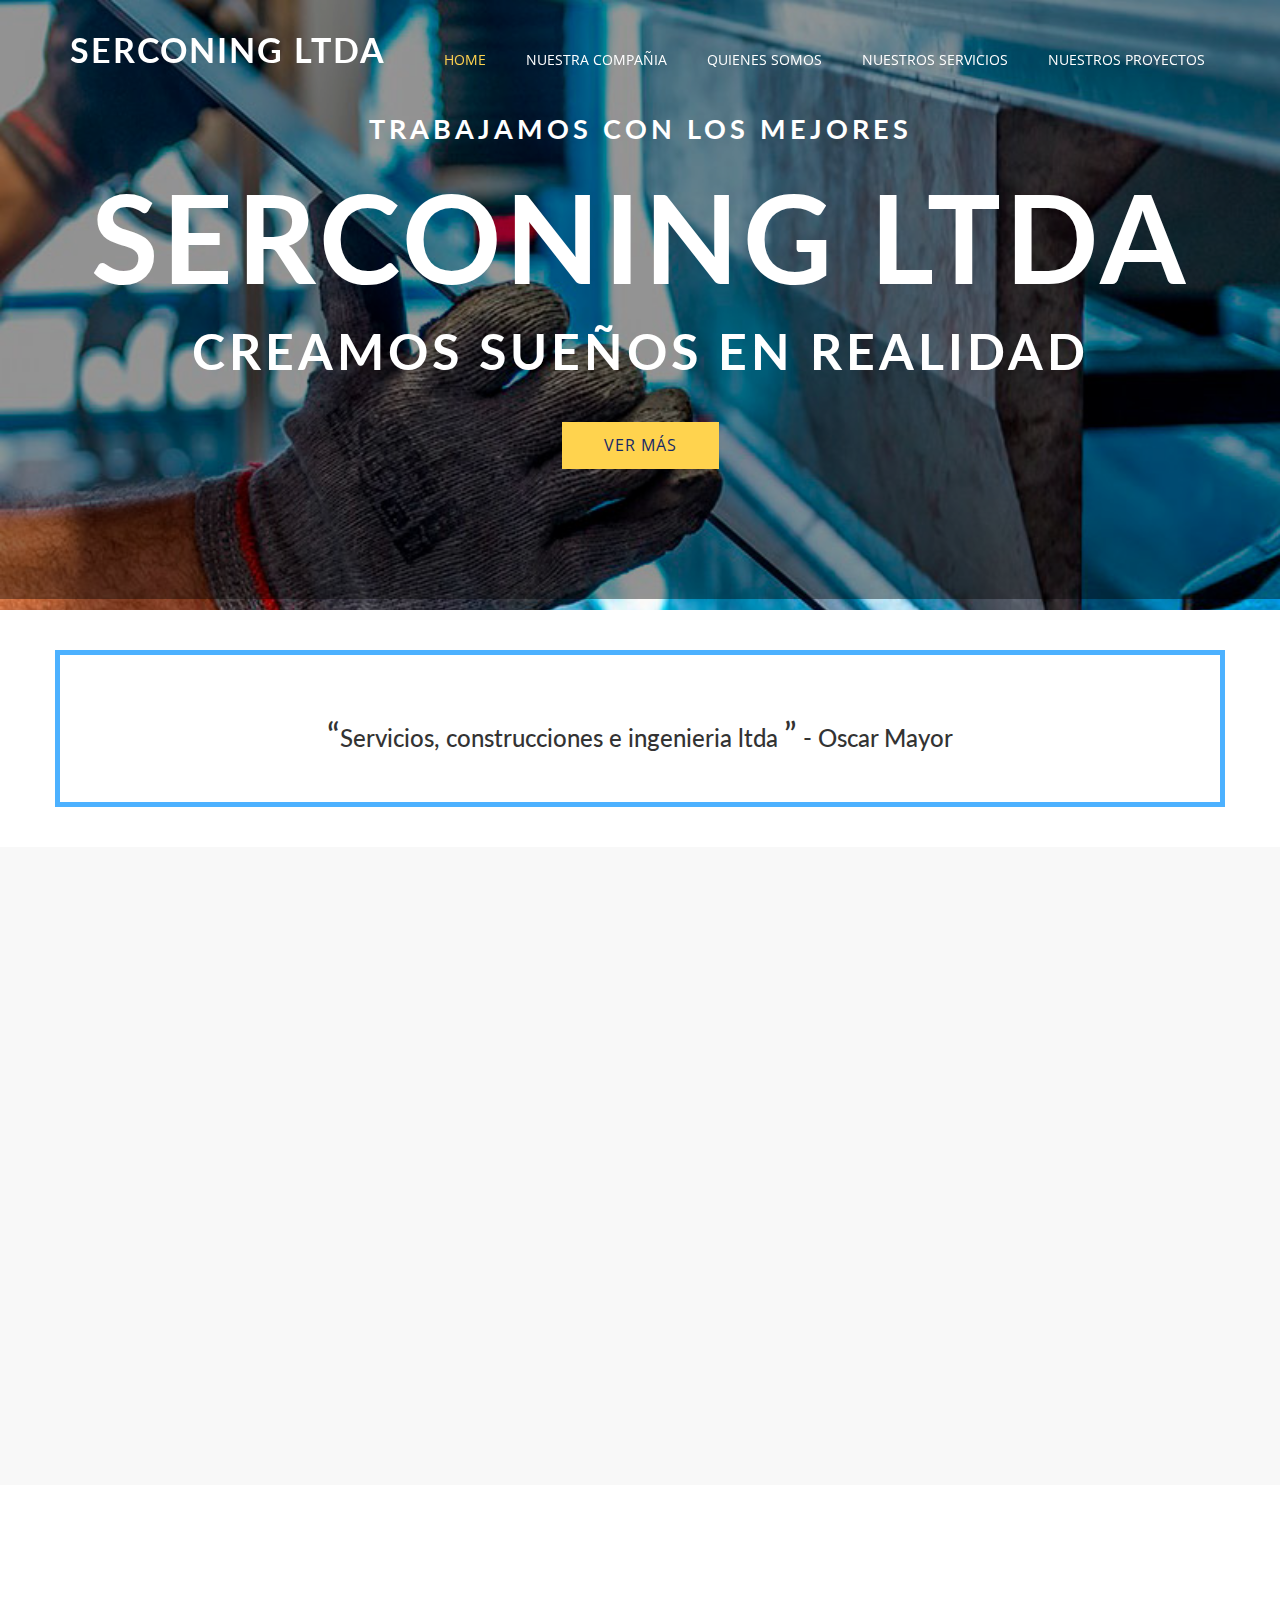
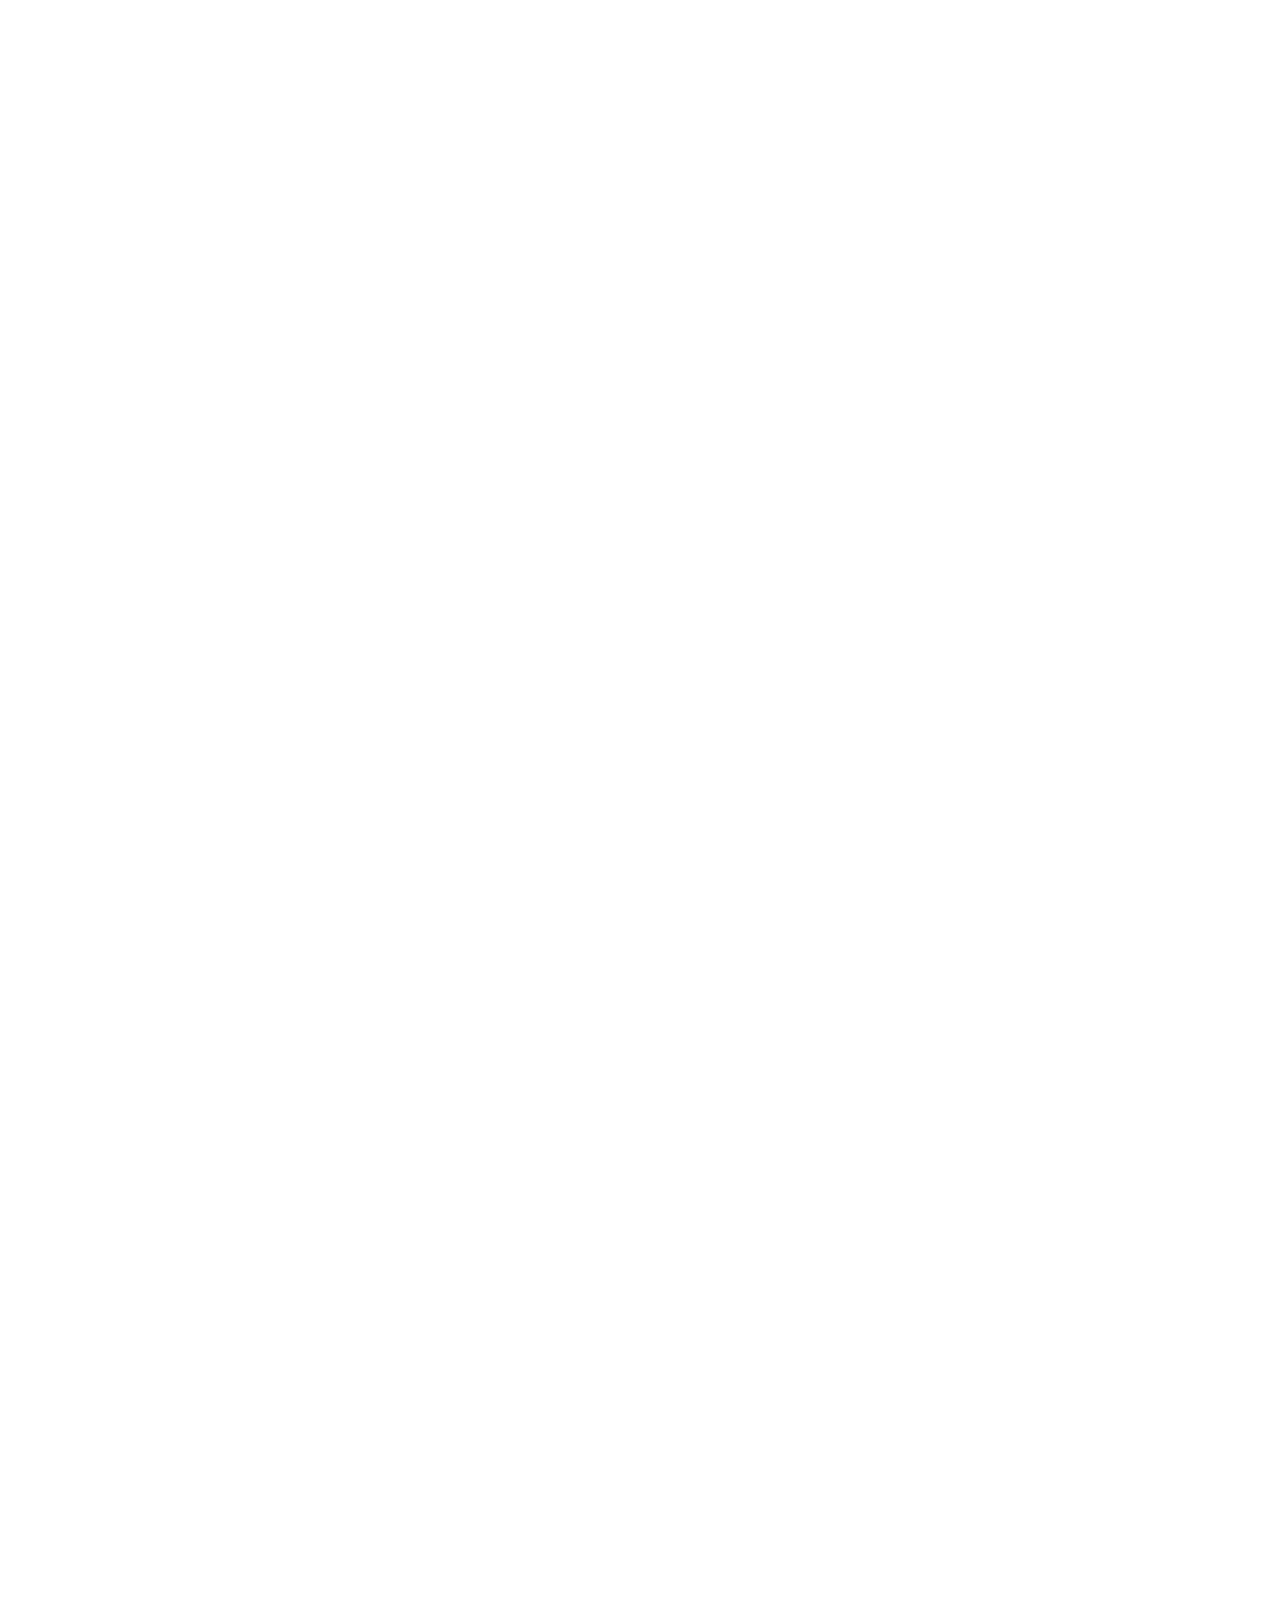
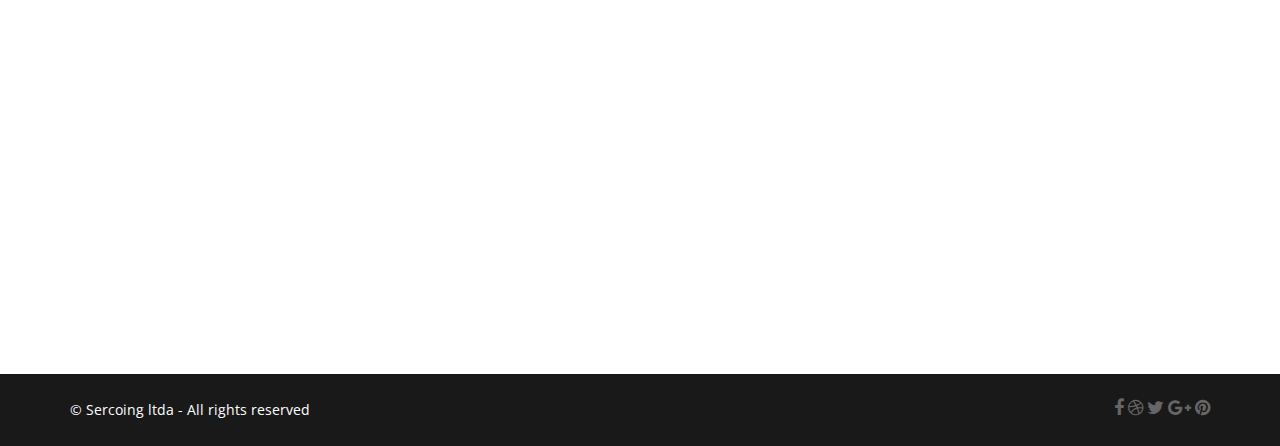
<file: Factory-Industrial-Template/index.html>
<!DOCTYPE html>
<html lang="en">

<head>
  <meta charset="utf-8">
  <meta name="viewport" content="width=device-width, initial-scale=1">
  <title>Serconing ltda</title>
  <meta name="description" content="Proyecto oscar mayor">
  <meta name="keywords" content="Proyecto oscar mayor">

    <!--PARA TRAER LOS FONTS DE GOOGLE-->
  <link rel="shortcut icon" type="image/png" href="descarga.png" />
  <link href='https://fonts.googleapis.com/css?family=Lato:400,700,300|Open+Sans:400,600,700,300' rel='stylesheet' type='text/css'>

    <!--Libreria para aniaciones :v -->
  <link rel="stylesheet" type="text/css" href="css/bootstrap.min.css">
  <link rel="stylesheet" type="text/css" href="css/font-awesome.min.css">
  <link rel="stylesheet" type="text/css" href="css/animate.css">
  <link rel="stylesheet" type="text/css" href="css/style.css">
  <link href="main-style.css" rel="stylesheet">

</head>

<body>

<!-- start preloader -->
<div class="preloader"></div>
<!-- end preloader -->
<!--header-->
  <header class="main-header" id="header">
    <div class="bg-color">
      <!--nav-->
      <nav class="nav navbar-default navbar-fixed-top">
        <div class="container">
          <div class="col-md-14">
            <div class="navbar-header">
              <button type="button" class="navbar-toggle collapsed" data-toggle="collapse" data-target="#mynavbar" aria-expanded="false" aria-controls="navbar">
                            <span class="fa fa-bars"></span>
                        </button>
              <a href="index.html" class="navbar-brand">Serconing ltda</a>
            </div>
            <div class="collapse navbar-collapse navbar-right" id="mynavbar">
              <ul class="nav navbar-nav">
                  <li class="active"><a href="#header">Home</a></li>
                  <li><a href="#feature">nuestra compañia</a></li>
                  <li><a href="#aboutus">quienes somos</a></li>
                  <li><a href="#">nuestros servicios</a></li>
                  <li><a href="#portfolio">nuestros proyectos</a></li>
                  <!--<li><a href="#contact">Contactenos</a></li>-->
              </ul>
            </div>
          </div>
        </div>
      </nav>
      <!--/ nav-->
      <div class="container text-center">
        <div class="wrapper wow fadeInUp delay-05s">
          <h2 class="top-title">Trabajamos con los mejores </h2>
          <h3 class="title">Serconing ltda</h3>
          <h4 class="sub-title">Creamos sueños en realidad</h4>
          <button type="submit" class="btn btn-submit">Ver más</button>
        </div>
      </div>
    </div>
  </header>
  <!--/ header-->
  <!---->
  <section id="cta-1">
    <div class="container">
      <div class="row">
        <div class="cta-info text-center">
          <h3><span class="dec-tec">“</span>Servicios, construcciones e ingenieria ltda
              <span class="dec-tec">”</span> - Oscar Mayor</h3>
        </div>
      </div>
    </div>
  </section>
  <!---->
  <!---->
  <section id="feature" class="section-padding">
    <div class="container">
      <div class="row">
        <div class="col-md-3 wow fadeInLeft delay-05s">
          <div class="section-title">
            <h2 class="head-title">Nuestra Compañia</h2>
            <hr class="botm-line">
            <p class="sec-para">SERCOING LTDA fue fundada el 21 de mayo de 2001 en Yopal (Casanare) debido a la creciente necesidad de lograr competitividad y cumplimiento a nivel regional y nacional.
                Contamos con  experiencia en Obras Metalmecánicas, Civil, Eléctrica y de Instrumentación en los diferentes sectores de la Industria.
            </p>
          </div>
        </div>
        <div class="col-md-9">
          <div class="col-md-6 wow fadeInRight delay-02s">
            <div class="icon">
              <i class="fa fa-paint-brush"></i>
            </div>
            <div class="icon-text">
              <h3 class="txt-tl">Misión</h3>
              <p class="txt-para">Somos una empresa que se caracteriza por ser una organización competitiva, que brinda a nuestros clientes un servicio con efectividad dedicada al suministro de mano de obra calificada y no calificada, alquiler de equipos, construcción, montaje y mantenimiento de ingenierías (civil, mecánica y eléctrica) para el sector público y privada. Trabajamos con el fin de proporcionar soluciones a las necesidades de nuestros clientes, apasionada y comprometida por construir un futuro de alta calidad para nuestros clientes, proveedores, subcontratistas, comunidad en general, trabajadores y sus familias, garantizando siempre la protección del medio ambiente, cultura en seguridad, cumplimiento con las normas vigentes en Seguridad, Salud en el Trabajo, Ambiente y Calidad
              </p>
            </div>
          </div>
          <div class="col-md-6 wow fadeInRight delay-02s">
            <div class="icon">
              <i class="fa fa-cogs"></i>
            </div>
            <div class="icon-text">
              <h3 class="txt-tl">Visión</h3>
              <p class="txt-para">Ser reconocida en el 2020, como una empresa líder a nivel regional y nacional por su alto nivel de efectividad, competitividad, innovación y compromiso; con desarrollo sostenible, gran solvencia técnica, administrativa y financiera, para brindar respaldo integral a la industria del sector público y privado y de esta manera incrementar la satisfacción de nuestros clientes, la protección del medio ambiente, cultura en seguridad. Siempre cumpliendo con las disposiciones legales vigentes en Seguridad, Salud en el Trabajo, Ambiente y Calidad. </p>
            </div>
          </div>
          <!--<div class="col-md-6 wow fadeInRight delay-04s">-->
            <!--<div class="icon">-->
              <!--<i class="fa fa-mobile"></i>-->
            <!--</div>-->
            <!--<div class="icon-text">-->
              <!--<h3 class="txt-tl">Responsive Design</h3>-->
              <!--<p class="txt-para">Lorem ipsum dolor sit amet, consectetur adipiscing elit. Vestibulum id ligula felis euismod semper. </p>-->
            <!--</div>-->
          <!--</div>-->
          <!--<div class="col-md-6 wow fadeInRight delay-04s">-->
              <!--<div class="icon">-->
                  <!--<i class="fa fa-desktop"></i>-->
              <!--</div>-->
              <!--<div class="icon-text">-->
                  <!--<h3 class="txt-tl">No Coding, No Shortcodes</h3>-->
                  <!--<p class="txt-para">Lorem ipsum dolor sit amet, consectetur adipiscing elit. Vestibulum id ligula felis euismod semper. </p>-->
              <!--</div>-->
          <!--</div>-->
          <!--<div class="col-md-6 wow fadeInRight delay-06s">-->
            <!--<div class="icon">-->
              <!--<i class="fa fa-lightbulb-o"></i>-->
            <!--</div>-->
            <!--<div class="icon-text">-->
              <!--<h3 class="txt-tl">High Coversion</h3>-->
              <!--<p class="txt-para">Lorem ipsum dolor sit amet, consectetur adipiscing elit. Vestibulum id ligula felis euismod semper. </p>-->
            <!--</div>-->
          <!--</div>-->
          <!--<div class="col-md-6 wow fadeInRight delay-06s">-->
            <!--<div class="icon">-->
              <!--<i class="fa fa-clock-o"></i>-->
            <!--</div>-->
            <!--<div class="icon-text">-->
              <!--<h3 class="txt-tl">Save Tons of Time</h3>-->
              <!--<p class="txt-para">Lorem ipsum dolor sit amet, consectetur adipiscing elit. Vestibulum id ligula felis euismod semper. </p>-->
            <!--</div>-->
          <!--</div>-->
        </div>
      </div>
    </div>
  </section>
<section id="aboutus" class="section-padding wow fadeInUp delay-05s">
    <div class="container">
        <div class="row white">
            <div class="col-md-10 col-sm-12">
                <div class="section-title">
                    <h2 class="head-title black">Quienes somos </h2>
                    <hr class="botm-line">
                    <p class="sec-para black">Somo una empresa dedicada al suministro de mano de obra calificada y no calificada, alquiler de equipos, construcción, montaje y mantenimiento de ingenierías (civil, mecánica y eléctrica) para el sector público y privado.
                      Por ende desarrollamos nuestras actividades cumpliendo con la legislación vigente aplicable a la organización y de otra índole, las buenas prácticas corporativas, el respeto por los derechos humanos, comprometidos con liderazgo y responsabilidad social con todos sus grupos de interés, contribuyendo al mejoramiento continuo en materia de Seguridad Industrial, Salud en el Trabajo y Ambiente, contando con total respaldo económico de la Gerencia a través de la asignación de todos los recursos necesarios para el Sistema de Gestión. Por lo anterior la empresa se rige con los siguientes principios fundamentales: </p>
                </div>
            </div>
            <div class="col-md-12 col-sm-12">
                <div class="col-md-4 col-sm-6" style="padding-left:0px;">
                    <h3 class="cont-title">Ética y trasparencia
                    </h3>

                  Enfocamos nuestras actuaciones con ética, trasparencia y prevenimos interna y externamente cualquier tipo de fraude, corrupción, copia de información o utilización y reproducción no permitida por la organización.
                    <!--contenido 1 -->

                    <div class="contact-info">


                        <!--contenido -->

                    </div>

                </div>
                <div class="col-md-4 col-sm-6" style="padding-left:0px;">
                    <h3 class="cont-title">Compromiso con la seguridad y la vida </h3>
                      Todos somos responsables de la Seguridad Industrial, Salud en el Trabajo y Ambiente, mediante la identificación, seguimiento y concientizando la prevención de peligros asociados a las actividades, para implementar medidas de evaluación y control de riesgos, con el fin de evitar lesiones personales, daños a la propiedad, planta y equipo.

                </div>

              <div class="col-md-4 col-sm-6" style="padding-left:0px;">
                <h3 class="cont-title">Ambiente de trabajo </h3>
                Mantenemos condiciones de trabajo seguro, para favorecer el bienestar integral y la calidad de vida de todos los trabajadores, familiares, contratistas, proveedores y comunidad en general.

              </div>
            </div>
        </div>
    </div>
</section>
  <!---->
  <!--<section class="section-padding parallax bg-image-2 section wow fadeIn delay-08s" id="cta-2">-->
    <!--<div class="container">-->
      <!--<div class="row">-->
        <!--<div class="col-md-8">-->
          <!--<div class="cta-txt">-->
            <!--<h3>Subscribe For Updates</h3>-->
            <!--<p>Join our 1000+ subscribers and get access to the latest tools, freebies, product announcements and much more!</p>-->
          <!--</div>-->
        <!--</div>-->
        <!--<div class="col-md-4 text-center">-->
          <!--<a href="#" class="btn btn-submit">nuestros servicios</a>-->
        <!--</div>-->
      <!--</div>-->
    <!--</div>-->
  <!--</section>-->

<div class="container text-center">
<div class="wrapper wow fadeInUp delay-05s">
    <a href="#" class="btn btn-submit">nuestros servicios</a>
</div>
</div>
  <!---->
  <!---->
  <section class="section-padding wow fadeInUp delay-02s" id="portfolio">
    <div class="container">
      <div class="row">
        <div class="col-md-3 col-sm-12">
          <div class="section-title">
            <h2 class="head-title">Proyectos</h2>
            <hr class="botm-line">
            <p class="sec-para">estos son nuestros proyectos mas representativos, a lo largo de una gran pliego de asociaciones que colaboran en conjunto, para obtener buenos productos y seguir con nuestra confianza </p>
          </div>
        </div>
        <div class="col-md-9 col-sm-12">
          <div class="col-md-4 col-sm-6 padding-right-zero">
            <div class="portfolio-box design">
              <img src="bp-logo.jpg" alt="" class="img-responsive">
            </div>
          </div>
          <div class="col-md-4 col-sm-6 padding-right-zero">
            <div class="portfolio-box design">
              <img src="descarga.png" alt="" class="img-responsive">
            </div>
          </div>
          <!--<div class="col-md-4 col-sm-6 padding-right-zero">-->
            <!--<div class="portfolio-box design">-->
              <!--<img src="image3.jpg" alt="" class="img-responsive">-->
            <!--</div>-->
          <!--</div>-->
          <!--<div class="col-md-4 col-sm-6 padding-right-zero">-->
            <!--<div class="portfolio-box design">-->
              <!--<img src="lukoil_logo_.jpg" alt="" class="img-responsive">-->
            <!--</div>-->
          <!--</div>-->
          <div class="col-md-4 col-sm-6 padding-right-zero">
            <div class="portfolio-box design">
              <img src="lukoil_logo_.jpg" alt="" class="img-responsive">
            </div>
          </div>
          <div class="col-md-4 col-sm-6 padding-right-zero">
            <div class="portfolio-box design">
              <img src="wogsa.jpg" alt="" class="img-responsive">
            </div>
          </div>
        </div>
      </div>
    </div>
  </section>
  <!---->
  <!---->
  <section class="section-padding wow fadeInUp delay-05s" id="contact">
    <div class="container">
      <div class="row white">
        <div class="col-md-8 col-sm-12">
          <div class="section-title">
            <h2 class="head-title black">Contactenos</h2>
            <hr class="botm-line">
            <p class="sec-para black">Si tiene alguna sugerencia, queja o reclamo Por favor llene el formulario con sus datos, para poder comunicarnos con usted, gracias! </p>
          </div>
        </div>
        <div class="col-md-12 col-sm-12">
          <div class="col-md-4 col-sm-6" style="padding-left:0px;">
            <h3 class="cont-title">Correo electroico</h3>
            <div id="sendmessage">Tu mensaje ha sido enviado. ¡Gracias!</div>
            <div id="errormessage"></div>
            <div class="contact-info">
              <form action="" method="post" role="form" class="contactForm">
                <div class="form-group">
                  <input type="text" name="name" class="form-control" id="name" placeholder="Nombre" data-rule="minlen:4" data-msg="Please enter at least 4 chars" />
                  <div class="validation"></div>
                </div>
                <div class="form-group">
                  <input type="email" class="form-control" name="email" id="email" placeholder="Email" data-rule="email" data-msg="Please enter a valid email" />
                  <div class="validation"></div>
                </div>

                <div class="form-group">
                  <input type="text" class="form-control" name="subject" id="subject" placeholder="Subject" data-rule="minlen:4" data-msg="Please enter at least 8 chars of subject" />
                  <div class="validation"></div>
                </div>

                <div class="form-group">
                  <textarea class="form-control" name="message" rows="5" data-rule="required" data-msg="Por favor escribe algo para nosotros" placeholder="Message"></textarea>
                  <div class="validation"></div>
                </div>
                <button type="submit"  class="btn btn-send">Enviar</button>
              </form>
            </div>

          </div>
          <div class="col-md-4 col-sm-6">
            <h3 class="cont-title">Visitenos</h3>
            <div class="location-info">
              <p class="white"><span aria-hidden="true" class="fa fa-map-marker"></span>Direccion: diag 17 # 11-26 </p>
              <p class="white"><span aria-hidden="true" class="fa fa-phone"></span>Celular: 311 482 0322 </p>
              <p class="white"><span aria-hidden="true" class="fa fa-envelope"></span>Email: <a href="#" class="link-dec"> sercoing_ltda@yahoo.es </a></p>
            </div>
          </div>
          <div class="col-md-4">
            <div class="contact-icon-container hidden-md hidden-sm hidden-xs">
              <span aria-hidden="true" class="fa fa-envelope-o"></span>
            </div>
          </div>
        </div>
      </div>
    </div>
  </section>
  <!---->
  <!---->
  <footer class="" id="footer">
    <div class="container">
      <div class="row">
        <div class="col-sm-7 footer-copyright">
          © Sercoing ltda - All rights reserved
          <div class="credits">
          </div>
        </div>
        <div class="col-sm-5 footer-social">
          <div class="pull-right hidden-xs hidden-sm">
            <a href="#"><i class="fa fa-facebook"></i></a>
            <a href="#"><i class="fa fa-dribbble"></i></a>
            <a href="#"><i class="fa fa-twitter"></i></a>
            <a href="#"><i class="fa fa-google-plus"></i></a>
            <a href="#"><i class="fa fa-pinterest"></i></a>
          </div>
        </div>
      </div>
    </div>
  </footer>
  <!---->
  <!--scripts para la carga y animacion -->
  <script src="js/jquery.min.js"></script>
  <script src="jquery.js"></script>
  <script src="js/jquery.easing.min.js"></script>
  <script src="js/bootstrap.min.js"></script>
  <script src="js/wow.js"></script>
  <script src="js/custom.js"></script>
  <script src="all-jquery.js"></script>
  <script src="script.js"></script>
  <script src="contactform/contactform.js"></script>

</body>
</html>
</file>
<file: Factory-Industrial-Template/css/style.css>
body {
  line-height: 1.5;
  font-family: 'Open Sans', sans-serif;
  overflow-x: hidden;
}

ol, ul {
  list-style: none;
}

blockquote, q {
  quotes: none;
}

blockquote:before, blockquote:after, q:before, q:after {
  content: '';
  content: none;
}

table {
  border-collapse: collapse;
  border-spacing: 0;
}

.section-padding {
  padding: 60px 0px;
}

h1, h2, h3, h4, h5, h6 {
  font-family: 'Lato', sans-serif;
}

/**media Queries**/

.navbar-default {
  background-color: transparent;
}

.main-header {
  background: url(../img/iamge1.jpg) no-repeat;
  background-size: cover;
  min-height: 610px;
}

.bg-color {
  background-color: RGBA(0, 0, 0, 0.41);
}

.nav>li>a {
  padding: 0px;
}

.navbar-brand {
  padding: 0px;
  height: inherit;
  font-family: 'Lato', sans-serif;
}

.navbar-default .navbar-brand {
  color: #fff;
  font-size: 34px;
  text-transform: uppercase;
  font-weight: 700;
  letter-spacing: 2px;
}

.navbar-default .navbar-nav>.active>a, .navbar-default .navbar-nav>.active>a:focus, .navbar-default .navbar-nav>.active>a:hover {
  color: #FFD34E;
  text-transform: uppercase;
	background-color: transparent;
}

.navbar-default .navbar-nav>li>a {
  color: #fff;
  padding: 10px 20px;
  text-transform: uppercase;
	background-color: transparent;
}

.navbar-default .navbar-nav>li>a:hover, .navbar-default .navbar-nav>li>a:focus {
  color: #FFD34E;
}

.navbar-fixed-top {
  padding: 40px 0;
  transition: all 0.5s;
}

@media (max-width: 768px) {
	.navbar-collapse {
		background: rgba(0, 0, 0, 0.8);
		border-top: 0;
	}
}

.top-nav-collapse {
  background: rgba(0, 0, 0, 0.8);
  padding: 25px 0;
}

.wrapper {
  padding: 90px 0px 130px;
}

.top-title {
  z-index: 5;
  font-size: 27px;
  font-weight: 700;
  color: #fff;
  line-height: 38px;
  letter-spacing: 4px;
  opacity: 1;
  text-transform: uppercase;
}

.sub-title {
  font-size: 50px;
  font-weight: 700;
  color: #fff;
  line-height: 71px;
  letter-spacing: 4px;
  opacity: 1;
  text-transform: uppercase;
}

.title {
  font-size: 123px;
  font-weight: 700;
  color: #fff;
  line-height: 88px;
  letter-spacing: 4px;
  opacity: 1;
  text-transform: uppercase;
  padding: 25px 0px;
}

.btn-submit {
  background: #FFD34E;
  border: 0px;
  display: inline-block;
  font-size: 16px;
  text-transform: uppercase;
  padding: 10px 40px;
  font-weight: normal;
  border-radius: 0px;
  letter-spacing: 1px;
  color: #162966;
  position: relative;
  overflow: hidden;
  -webkit-transition: all 0.4s ease-in-out;
  -moz-transition: all 0.4s ease-in-out;
  -o-transition: all 0.4s ease-in-out;
  -ms-transition: all 0.4s ease-in-out;
  transition: all 0.4s ease-in-out;
  margin-top: 25px;
  border: 2px solid #FFD34E;
}

.btn-submit:hover {
  background: #fff;
}

/****/

#cta-1 {
  padding: 40px 0px;
}

.cta-info {
  border: 5px solid #4cb1ff;
  padding: 40px 0px;
}

.cta-info h3 {
  font-size: 24px;
}

.dec-tec {
  font-size: 34px;
}

/****/

#feature {
  background-color: #f8f8f8;
}

.head-title {
  color: #2b2b2b;
  font-size: 32px;
  font-weight: 700;
}

.botm-line {
  background-color: #2b2b2b;
  width: 34px;
  height: 3px;
  display: inline-block;
}

.section-title:hover .botm-line {
  width: 70px;
  /* For Safari 3.1 to 6.0 */
  -webkit-transition-property: width;
  -webkit-transition-duration: 2s;
  -webkit-transition-timing-function: linear;
  -webkit-transition-delay: 1s;
  /* Standard syntax */
  transition-property: width;
  transition-duration: 2s;
  transition-timing-function: linear;
  transition-delay: 1s;
}

p {
  color: #888;
}

.icon {
  position: relative;
  height: 48px;
  width: 48px;
  float: left;
  margin-top: 14px;
  margin-bottom: 20px;
}

.icon i {
  font-size: 35px;
}

.icon-text {
  margin-left: 73px;
  padding: 0px 25px 25px 0px;
}

h3.txt-tl {
  font-size: 24px;
  line-height: 1.35;
}

/****/

.parallax {
  background-attachment: fixed;
  background-repeat: repeat-y;
  background-position: center center;
}

.bg-image-2 {
  background: url('../img/cta-banner.jpg') no-repeat center fixed;
  -webkit-background-size: 100% auto;
  -moz-background-size: 100% auto;
  -o-background-size: 100% auto;
  background-size: 100% auto;
  -webkit-background-size: cover;
  -moz-background-size: cover;
  -o-background-size: cover;
  background-size: cover;
}

.section {
  position: relative;
  padding: 88px 0 67px 0;
  display: block;
}

.cta-txt h3 {
  font-size: 32px;
  margin-bottom: 10px;
  font-weight: 700;
  color: #fff;
}

.cta-txt p {
  color: #fff;
}

/****/

.portfolio-box {
  margin-bottom: 15px;
}

.padding-right-zero {
  padding-right: 0px;
}

#contact {
  background-color: #f8f8f8;
}

.validation {
  color: red;
  display: none;
  margin: 0 0 20px;
  font-weight: 400;
  font-size: 13px;
}

#sendmessage {
  color: green;
  border: 1px solid green;
  display: none;
  text-align: center;
  padding: 15px;
  font-weight: 600;
  margin-bottom: 15px;
}

#errormessage {
  color: red;
  display: none;
  border: 1px solid red;
  text-align: center;
  padding: 15px;
  font-weight: 600;
  margin-bottom: 15px;
}

#sendmessage.show, #errormessage.show, .show {
  display: block;
}

.black {
  color: #000 !important;
  font-weight: 600;
}

.btn-send {
  border-radius: 0px;
  color: #000;
  background-color: #FFD34E;
}

a, a:hover {
  color: #FFD34E;
}

.cont-title {
  font-size: 24px;
  padding: 15px 0px;
}

.location-info p span {
  display: inline-block;
}

.location-info p span {
  width: 40px;
  font-size: 24px;
  color: #162966;
  vertical-align: middle;
}

.location-info p {
  margin-bottom: 5px;
}

.location-info p {
  font-size: 18px;
  line-height: 32px;
  color: #000;
}

.contact-icon-container {
  position: absolute;
  top: -38px;
  right: 0;
  padding-right: 20px;
  font-size: 320px;
  color: #555;
  line-height: 300px;
  -ms-transform: rotate(20deg);
  -moz-transform: rotate(20deg);
  -webkit-transform: rotate(20deg);
  transform: rotate(20deg);
}

/****/

#footer {
  background-color: #191919;
  padding: 20px 0px;
}

.footer-copyright {
  color: #fff;
  line-height: 32px;
  text-align: left;
}

.footer-social {
  float: right;
}

.footer-social a {
  font-size: 18px;
  color: #666;
}

.link-dec, .link-dec:hover {
  color: #000;
}

/****/

@media (min-width: 451px) and (max-width: 900px) {
  .section-title {
    margin-bottom: 15px;
  }
}

@media (min-width: 20px) and (max-width: 450px) {
  .navbar-toggle:hover, .navbar-toggle {
    background-color: #fff;
    color: #000;
  }
  .navbar-toggle {
    margin-top: 0px;
  }
  .navbar-default .navbar-nav>li>a {
    text-align: center;
  }
  .navbar-default .navbar-nav>.active>a, .navbar-default .navbar-nav>.active>a:focus, .navbar-default .navbar-nav>.active>a:hover, .navbar-default .navbar-nav>li>a:hover, .navbar-default .navbar-nav>li>a:focus {
  }
  .top-title {
    font-size: 15px;
  }
  .title {
    font-size: 50px;
  }
  .sub-title {
    font-size: 24px;
  }
  .footer-copyright {
    text-align: center;
  }
  .padding-right-zero {
    padding-right: 15px;
  }
  .section-title {
    margin-bottom: 15px;
  }
  .cta-txt h3 {
    font-size: 28px;
  }
  body {
    font-size: 14px;
  }
  h3.txt-tl {
    font-size: 20px;
  }
}

/****/
</file>
<file: Factory-Industrial-Template/main-style.css>
.preloader {
	position:fixed;
	left:0px;
	top:0px;
	width:100%;
	height:100%;
	z-index:999999;
	background-color:#ffffff;
	background-position:center center;
	background-repeat:no-repeat;
	background-image:url(img/icons/preloader.gif);
}
</file>
